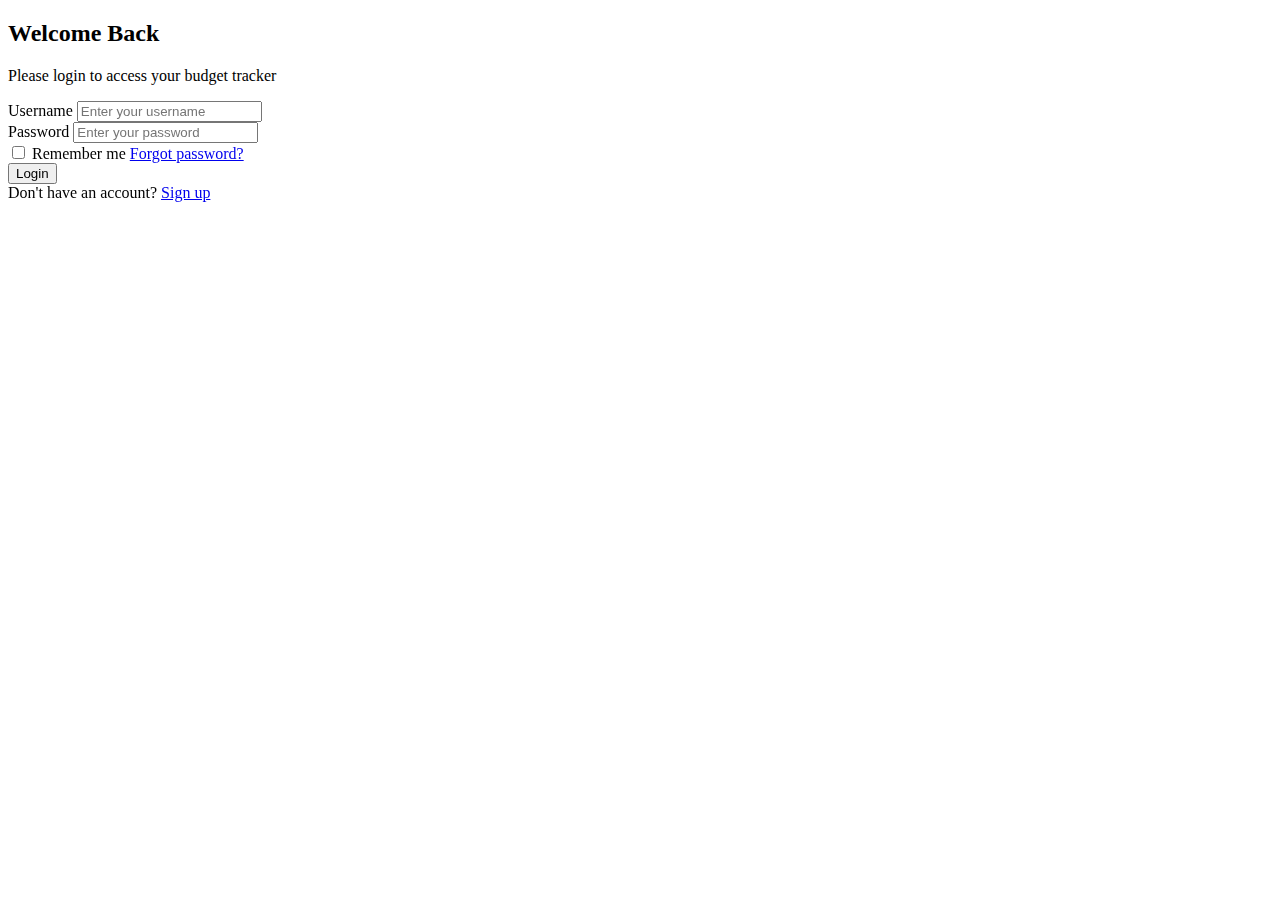
<file: login.html>
<!DOCTYPE html>
<html lang="en">
<head>
    <meta charset="UTF-8">
    <meta name="viewport" content="width=device-width, initial-scale=1.0">
    <title>Login - Budget App</title>
    <link rel="stylesheet" href="css/login.css">
</head>
<body>
   

    <main class="container">
        <div class="login-card">
            <div class="login-header">
                <h2>Welcome Back</h2>
                <p>Please login to access your budget tracker</p>
            </div>
            
            <form class="login-form" id="loginForm">
                <div class="form-group">
                    <label for="username">Username</label>
                    <input 
                        type="text" 
                        id="username" 
                        name="username" 
                        placeholder="Enter your username"
                        required
                    >
                </div>
                
                <div class="form-group">
                    <label for="password">Password</label>
                    <input 
                        type="password" 
                        id="password" 
                        name="password" 
                        placeholder="Enter your password"
                        required
                    >
                </div>
                
                <div class="form-options">
                    <label class="remember-me">
                        <input type="checkbox" id="rememberMe">
                        <span>Remember me</span>
                    </label>
                    <a href="#" class="forgot-password">Forgot password?</a>
                </div>
                
                <button type="submit" class="btn-login">Login</button>
                
                <div class="signup-link">
                    Don't have an account? <a href="#">Sign up</a>
                </div>
            </form>
        </div>
    </main>
<script src="js/login.js"></script>
</body>
</html>
</file>
<file: css/login.css>
/* css/login.css */

.modal-overlay {
    display: none;
    position: fixed;
    top: 0;
    left: 0;
    width: 100%;
    height: 100%;
    background-color: rgba(15, 23, 42, 0.8);
    z-index: 9999;
    align-items: center;
    justify-content: center;
    animation: fadeIn 0.3s ease;
}
.modal-overlay.active {
    display: flex;
}
@keyframes fadeIn {
    from { opacity: 0; }
    to { opacity: 1; }
}
.modal-close {
    position: absolute;
    top: 15px;
    right: 20px;
    background: none;
    border: none;
    font-size: 2.5rem;
    color: #94a3b8;
    cursor: pointer;
    line-height: 1;
    transition: color 0.2s ease;
}
.modal-close:hover {
    color: #0f172a;
}
.login-wrap {
    width: 100%;
    max-width: 450px;
    position: relative;
    background-color: #ffffff;
    box-shadow: var(--shadow-xl);
    border-radius: 16px;
    animation: slideUp 0.4s ease-out;
}
@keyframes slideUp {
    from { transform: translateY(30px); opacity: 0; }
    to { transform: translateY(0); opacity: 1; }
}
.login-html {
    width: 100%;
    height: 100%;
    position: relative;
    padding: 50px;
}
.login-html .sign-in-htm,
.login-html .sign-up-htm {
    top: 0;
    left: 0;
    right: 0;
    bottom: 0;
    position: absolute;
    transform: rotateY(180deg);
    backface-visibility: hidden;
    transition: all .4s linear;
}
.login-html .sign-in,
.login-html .sign-up {
    display: none;
}
.login-html .tab {
    font-size: 20px;
    margin-right: 15px;
    padding-bottom: 5px;
    margin: 0 15px 10px 0;
    display: inline-block;
    border-bottom: 2px solid transparent;
    cursor: pointer;
    color: var(--text-muted);
    font-weight: 600;
}
.login-html .sign-in:checked + .tab,
.login-html .sign-up:checked + .tab {
    color: var(--text-primary);
    border-color: var(--primary);
}
.login-form {
    min-height: 345px;
    position: relative;
    perspective: 1000px;
    transform-style: preserve-3d;
}
.login-form .group {
    margin-bottom: 20px;
}
.login-form .group .label,
.login-form .group .input,
.login-form .group .button {
    width: 100%;
    display: block;
}
.login-form .group .input,
.login-form .group .button {
    border: 1px solid var(--border);
    padding: 12px 20px;
    border-radius: 8px;
    background: var(--bg-secondary);
    color: var(--text-primary);
}
.login-form .group .label {
    color: var(--text-secondary);
    font-size: 14px;
    margin-bottom: 8px;
    font-weight: 500;
}
.login-form .group .button {
    background: var(--primary);
    color: white;
    font-weight: 600;
    cursor: pointer;
    transition: background 0.3s ease;
    border: none;
}
.login-form .group .button:hover {
    background: var(--accent);
}
.login-html .sign-in:checked + .tab + .sign-up + .tab + .login-form .sign-in-htm {
    transform: rotate(0);
}
.login-html .sign-up:checked + .tab + .login-form .sign-up-htm {
    transform: rotate(0);
}

.modal-close {
    position: absolute;
    top: 15px;
    right: 20px;
    background: none;
    border: none;
    font-size: 2.5rem;
    color: #94a3b8;
    cursor: pointer;
    line-height: 1;
    transition: color 0.2s ease;
    z-index: 10; /* Add this line */
}
</file>
